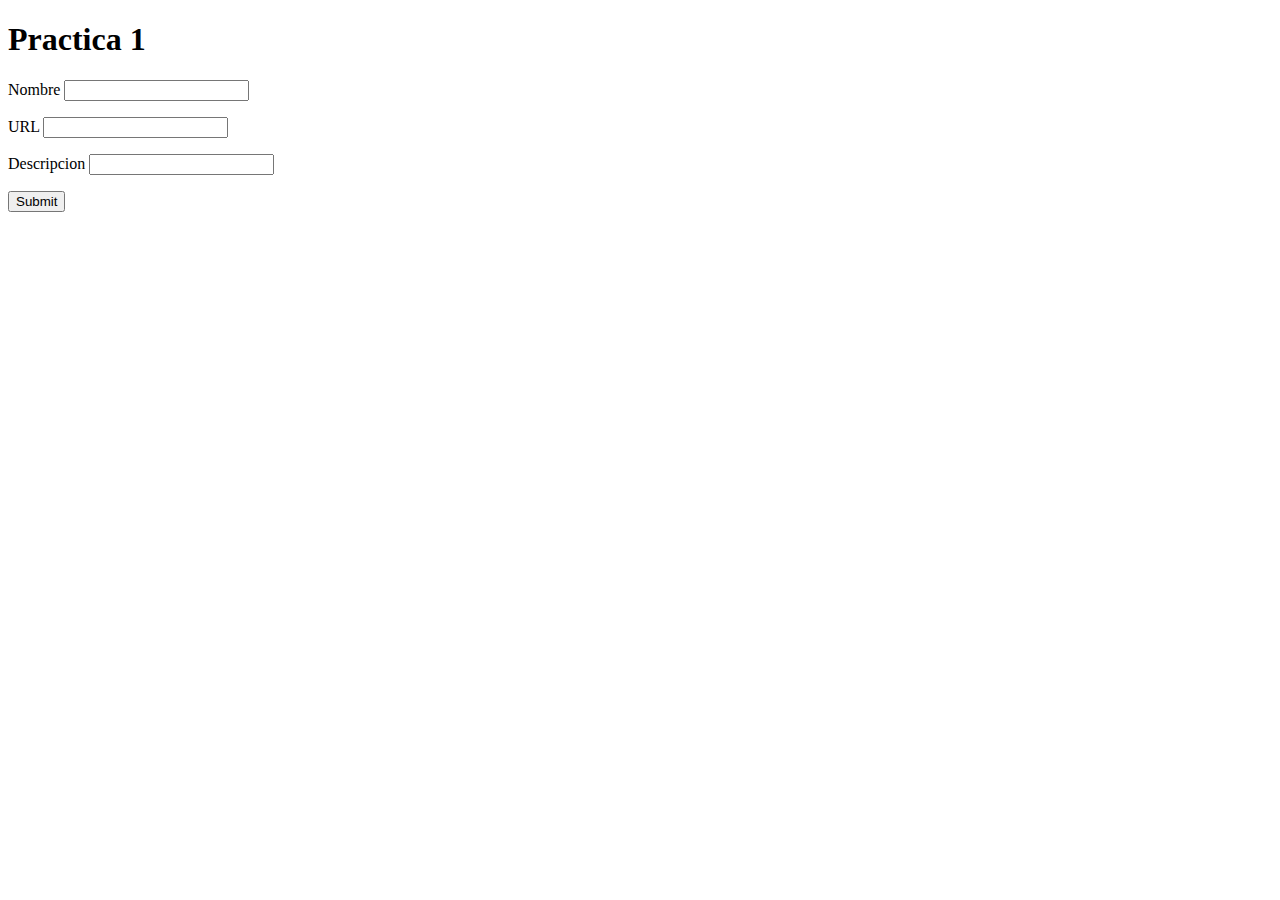
<file: practica1/index.html>
<!DOCTYPE html>
<html lang="en">
<head>
    <meta charset="UTF-8">
    <title>practica 1</title>
</head>
<body>
    <h1>Practica 1</h1>
    <form action="accion.php" method="post">
        <p>
            <label>Nombre</label>
            <input type="text" id="txtNombre" name="txtNombre"/>
        </p>
        <p>
            <label>URL</label>
            <input type="text" id="txtURL" name="txtURL"/>
        </p>
        <p>
            <label>Descripcion</label>
            <input type="text" id="txtDescripcion" name="txtDescripcion"/>
        </p>
        <p>
            <input type="submit" id="btnEnviar"/>
        </p>
    </form>
</body>
</html>
</file>
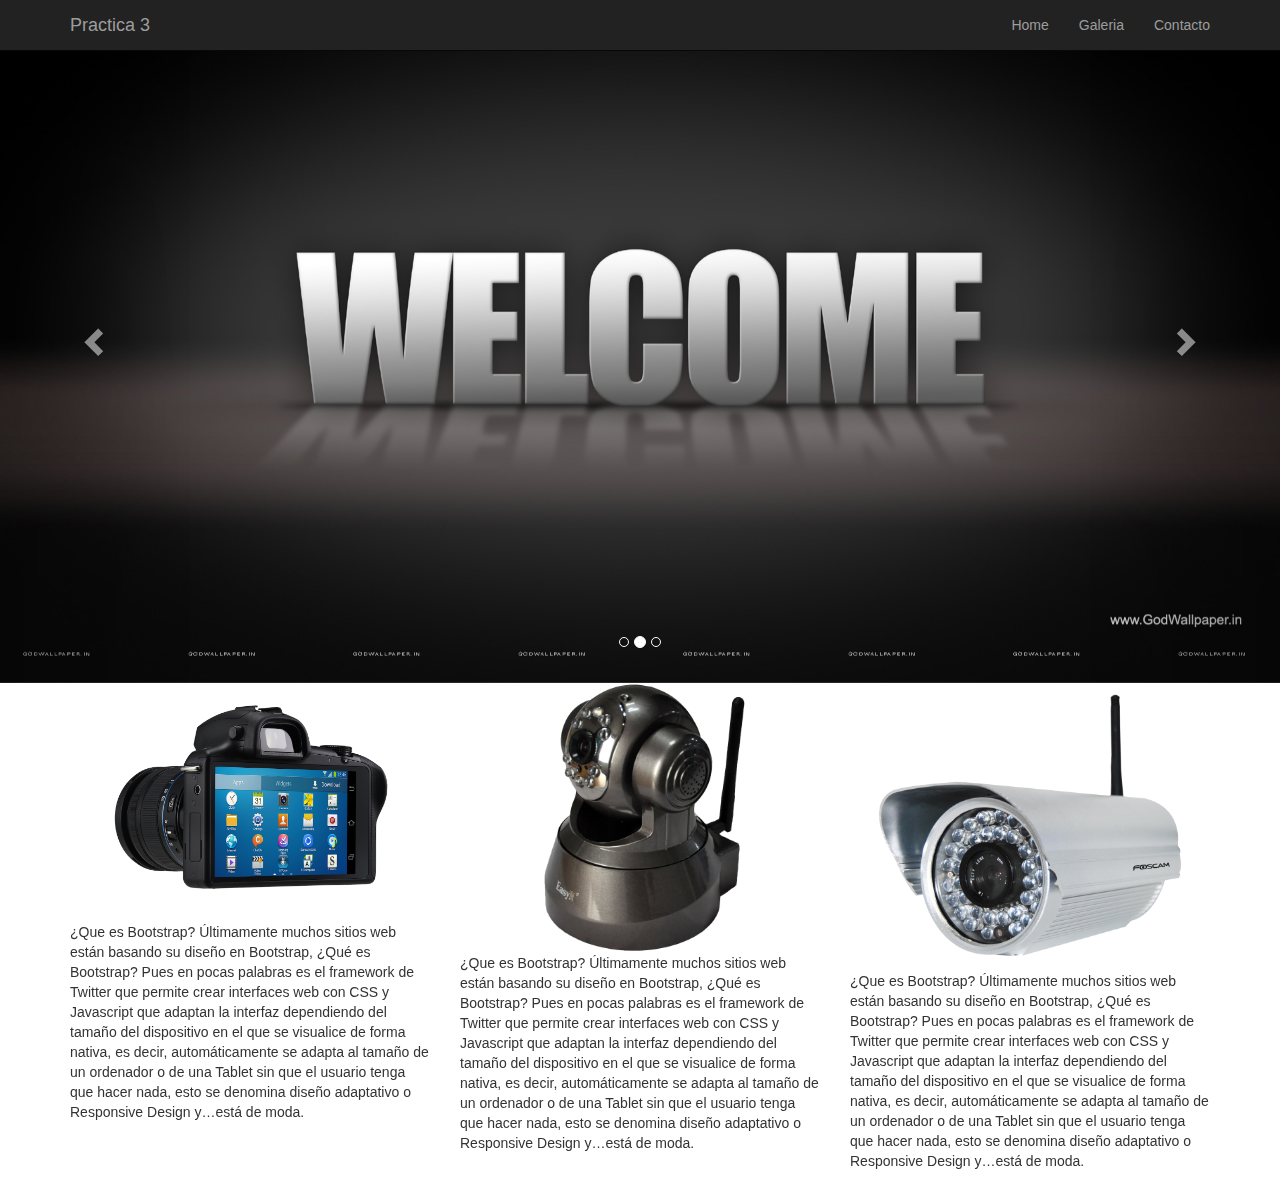
<file: practica3/index.html>
<!DOCTYPE html>
<html lang="en">
<head>
	<meta charset="UTF-8">
	<title>Practica 3</title>
	<!-- Bootstrap -->
    <link href="css/bootstrap.min.css" rel="stylesheet">
    <!-- jQuery (necessary for Bootstrap's JavaScript plugins) -->
    <script src="https://ajax.googleapis.com/ajax/libs/jquery/1.11.2/jquery.min.js"></script>
    <!-- Include all compiled plugins (below), or include individual files as needed -->
    <script src="js/bootstrap.min.js"></script>

    <link href="css/template.css" rel="stylesheet">

</head>
<body>
	<header>
		<nav class="navbar navbar-inverse navbar-fixed-top" >
			<div class="container">
				<div class="navbar-header">
					<a class="navbar-brand" href="index.html">Practica 3</a>
				</div>
				<div id="navbar" class="navbar-collapse collapse">
					<ul class="nav navbar-nav navbar-right">
						<li><a href="#">Home</a></li>
						<li><a href="#">Galeria</a></li>
						<li><a href="#">Contacto</a></li>
					</ul>
				</div>
			</div>
		</nav>
	</header>
	<section>
		<!--
		-->
		<div id="myCarousel" class="carousel slide" data-ride="carousel">
			<ol class="carousel-indicators">
				<li class="" data-slide-to="0" data-target="#myCarousel"></li>
				<li class="active" data-slide-to="1" data-target="#myCarousel"></li>
				<li class="" data-slide-to="2" data-target="#myCarousel"></li>
			</ol>
			<div class="row">
				<div class="col-lg-12">
					<div class="carousel-inner" role="listbox">
						<div class="item">
							<img alt="First slide" src="img/imagen1.jpg" class="img-responsive">
						</div>
						<div class="item active">
							<img alt="First slide" src="img/imagen2.jpg" class="img-responsive">
						</div>
						<div class="item">
							<img alt="First slide" src="img/imagen3.jpg" class="img-responsive"> 
						</div>
					</div>
				</div>
			</div>
			<a class="left carousel-control" data-slide="prev" role="button" href="#myCarousel">
				<span class="glyphicon glyphicon-chevron-left" aria-hidden="true"></span>
				<span class="sr-only">Previous</span>
			</a>
			<a class="right carousel-control" data-slide="next" role="button" href="#myCarousel">
				<span class="glyphicon glyphicon-chevron-right" aria-hidden="true"></span>
				<span class="sr-only">Next</span>
			</a>
		</div>
		<div class="container">
			<div class="row">
			  <div class="col-sm-4">
			  	<img src="img/producto1.png" width="400" height="320" class="img-responsive">
			  	<p>
					¿Que es Bootstrap?

					Últimamente muchos sitios web están basando su diseño en Bootstrap, ¿Qué es Bootstrap? Pues en pocas palabras es el framework de Twitter que permite crear interfaces web con CSS y Javascript que adaptan la interfaz dependiendo del tamaño del dispositivo en el que se visualice de forma nativa, es decir, automáticamente se adapta al tamaño de un ordenador o de una Tablet sin que el usuario tenga que hacer nada, esto se denomina diseño adaptativo o Responsive Design y…está de moda.
				</p>
			  </div>
			  <div class="col-sm-4">
			  	<img src="img/producto2.png" width="400" height="320" class="img-responsive">
			  	<p>
					¿Que es Bootstrap?

					Últimamente muchos sitios web están basando su diseño en Bootstrap, ¿Qué es Bootstrap? Pues en pocas palabras es el framework de Twitter que permite crear interfaces web con CSS y Javascript que adaptan la interfaz dependiendo del tamaño del dispositivo en el que se visualice de forma nativa, es decir, automáticamente se adapta al tamaño de un ordenador o de una Tablet sin que el usuario tenga que hacer nada, esto se denomina diseño adaptativo o Responsive Design y…está de moda.
				</p>
			  </div>
			  <div class="col-sm-4">
			  	<img src="img/producto3.png" width="400" height="320" class="img-responsive">
			  	<p>
					¿Que es Bootstrap?

					Últimamente muchos sitios web están basando su diseño en Bootstrap, ¿Qué es Bootstrap? Pues en pocas palabras es el framework de Twitter que permite crear interfaces web con CSS y Javascript que adaptan la interfaz dependiendo del tamaño del dispositivo en el que se visualice de forma nativa, es decir, automáticamente se adapta al tamaño de un ordenador o de una Tablet sin que el usuario tenga que hacer nada, esto se denomina diseño adaptativo o Responsive Design y…está de moda.
				</p>
			  </div>
			</div>
		</div>
	</section>

	<footer>
		
	</footer>
</body>
</html>
</file>
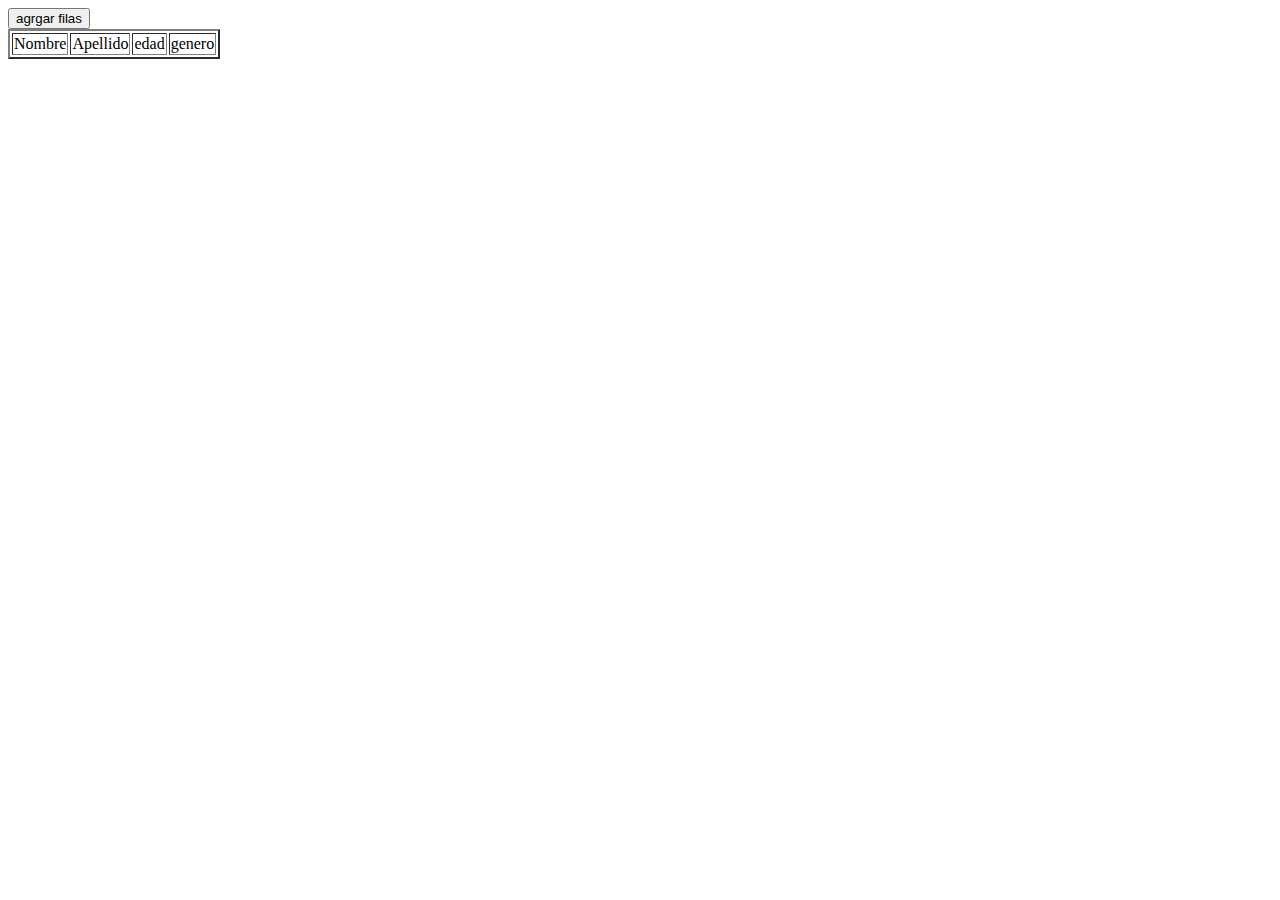
<file: practica5/index.html>
<!DOCTYPE html>
<html lang="en">
<head>
	<meta charset="UTF-8">
	<title>Practica 5</title>
</head>
<body>
	<script type="text/javascript">
		function agrgarFilas()
		{
			var table = document.getElementById("mitabla");
		  	{
			  var row = table.insertRow(0);
			  row.insertCell(0).innerHTML = "juan";
			  row.insertCell(0).innerHTML = "campos";
			  row.insertCell(0).innerHTML = "54";
			  row.insertCell(0).innerHTML = "masculino";
		  	}
		}
	</script>
	<input type="button" value="agrgar filas" id="btnAgrgar" onclick="agrgarFilas()">
	<table id="mitabla" border="2">
		<tr>
			<td>Nombre</td>
			<td>Apellido</td>
			<td>edad</td>
			<td>genero</td>
		</tr>
	</table>
</body>
</html>
</file>
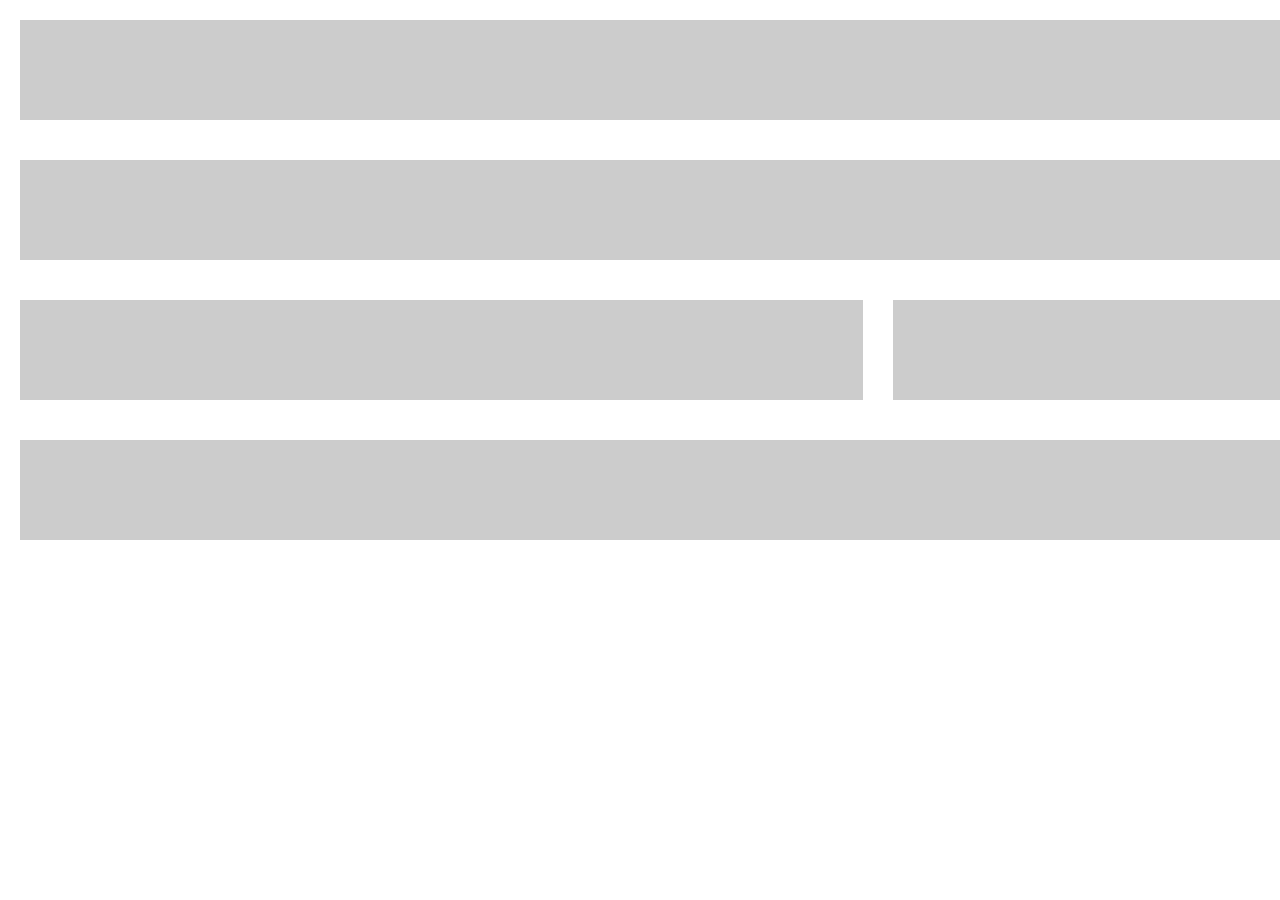
<file: practica7/template.html>
<!DOCTYPE html>
<html lang="en">
<head>
	<meta charset="UTF-8">
	<title>respuesta 7</title>
		<!-- Bootstrap -->
    <link href="css/bootstrap.min.css" rel="stylesheet">
    <!-- jQuery (necessary for Bootstrap's JavaScript plugins) -->
    <script src="https://ajax.googleapis.com/ajax/libs/jquery/1.11.2/jquery.min.js"></script>
    <!-- Include all compiled plugins (below), or include individual files as needed -->
    <script src="js/bootstrap.min.js"></script>
	
</head>
<style type="text/css">
	.bloque{
		width: 100%;
		height: 100px;
		background: #ccc;
		position: relative;
		margin: 20px;
	}
</style>
<body>
	<div class="row">
		<div class="col-md-12">
			<div class="bloque"></div>
		</div>
	</div>
	<div class="row">
		<div class="col-md-12">
			<div class="bloque"></div>
		</div>
	</div>
	<div class="row">
		<div class= "col-xs-12 col-md-8">
			<div class="bloque"></div>
		</div>
		<div class= "col-xs-6 col-md-4">
			<div class="bloque"></div>
		</div>
	</div>
	<div class="row">
		<div class="col-md-12">
			<div class="bloque"></div>
		</div>
	</div>
</body>
</html>
</file>
<file: practica3/css/template.css>
.carousel-caption{
	top: 55%;
}
</file>
